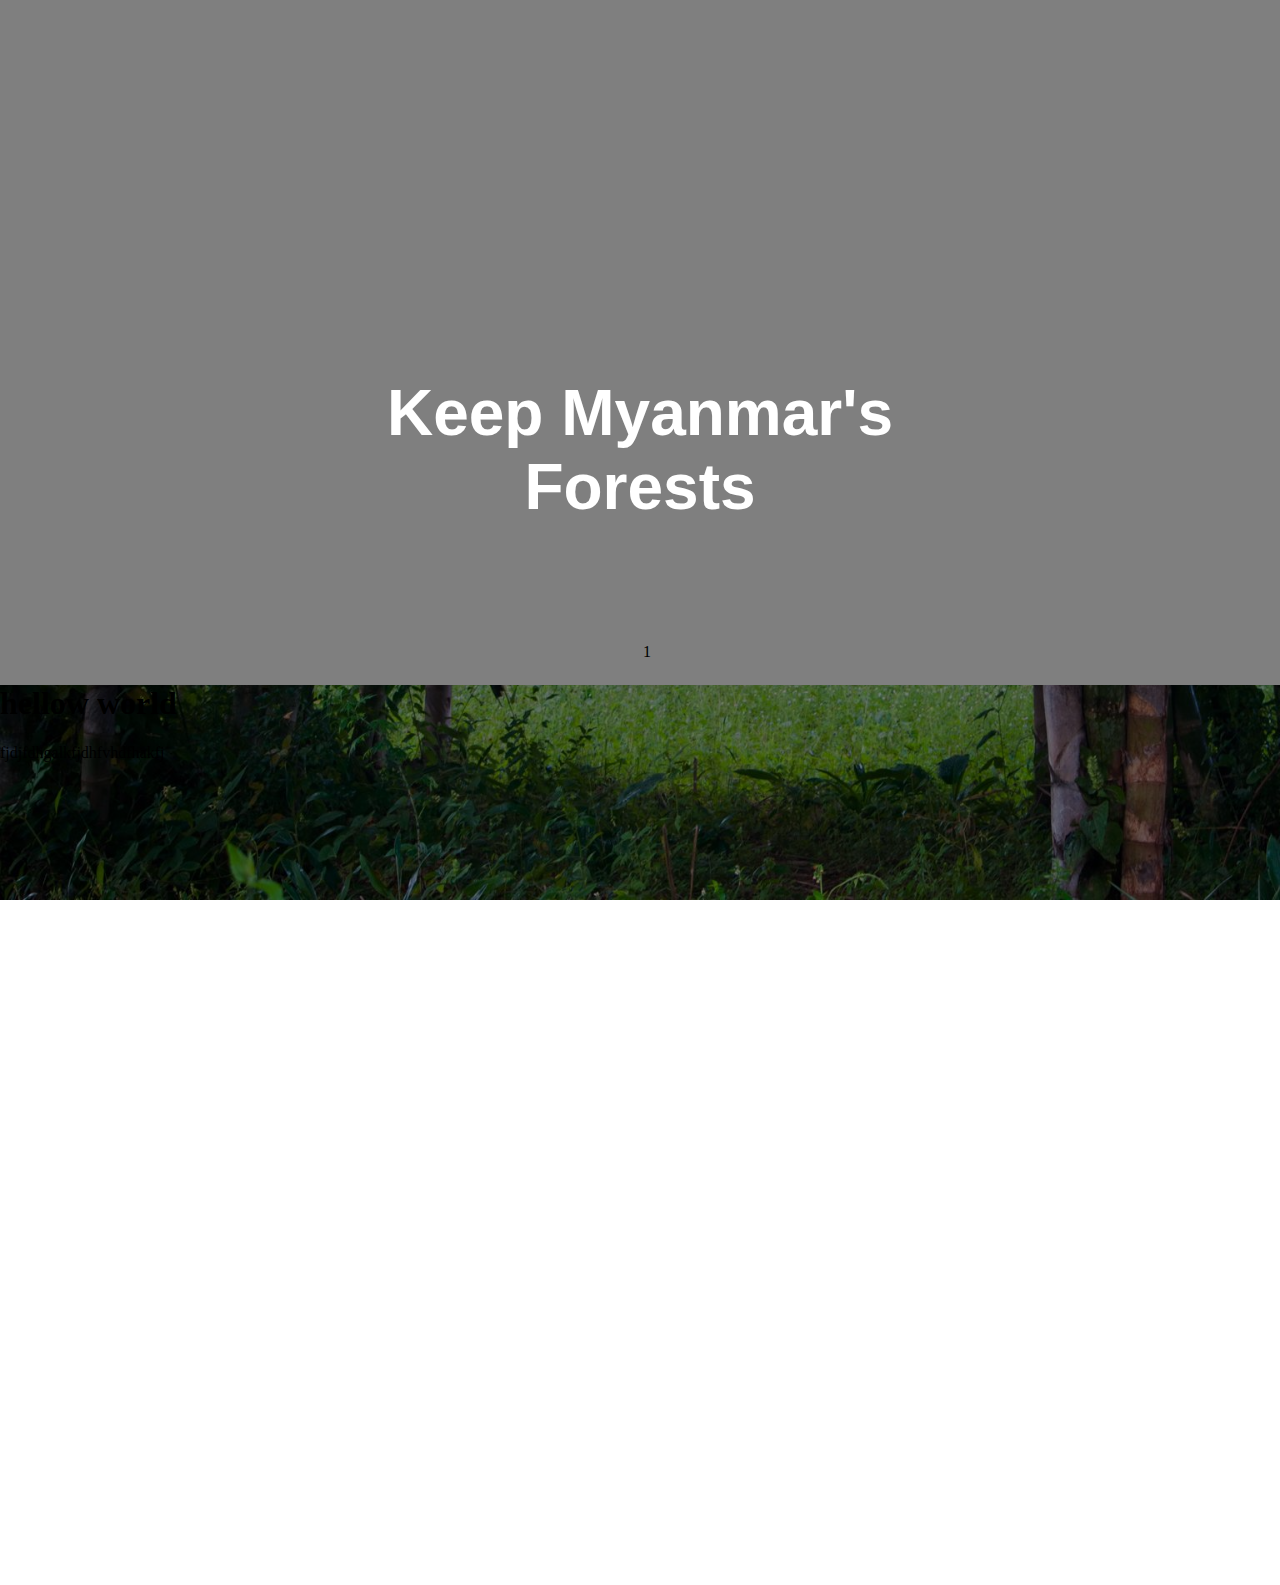
<file: WIT_Award/index.html>
<html>
    <head>
        <title>Keep Myanmar's Forests</title>
        <link rel="stylesheet" type="text/css" href="index.css">
    </head>
    <body>
        <div class="container">
            <div class="translation">
            <div class="details">
                <h1>Keep Myanmar's Forests</h1>
            </div>
            </div>
        </div>
        <div class="tab">
            <table>
                <tr>
                    <td>1</td>
                </tr>
            </table>
        </div>
        <div class="container1">
            <h1>hellow world</h1>
            <p>fjdjfdhgalkfjdhfvhdfhakfj
            </p>
        </div>
    </body>
</html>
</file>
<file: WIT_Award/index.css>
body{
    margin: 0;
    padding: 0;
}
.container{
    height: 100vh;
    width: 100%;
    left: 0;
    top: 0;
    position: absolute;
    background-size: cover;
    animation: lamote 16s ease-in-out infinite;
}
@keyframes lamote{
    0%,100%{
        background-image: url(bg_1.jpg);
    }
    25%{
        background-image: url(bg_2.jpg);
    }
    50%{
        background-image: url(bg_3.jpg);
    }
    75%{
        background-image: url(order-bg.jpg);
    }
}
.translation{
    left: 0;
    height: 0;
    width: 100%;
    height: 100vh;
    background: rgba(0,0,0,0.5);
}
.details{
    left: 50%;
    top: 50%;
    position: absolute;
    transform: translate(-50%, -50%);
    text-align: center;
}
.details h1{
    font-size: 4em;
    color: #fff;
    font-family: sans-serif;
}
.container1{
    width: 100%;
    height: 100vh;
    background-image: url(bg_3.jpg);
    background-size: cover;
    background-attachment: fixed;
    margin: 0;
}
.tab{
    margin-top: 50%;
    margin-left: 50%;
}
</file>
